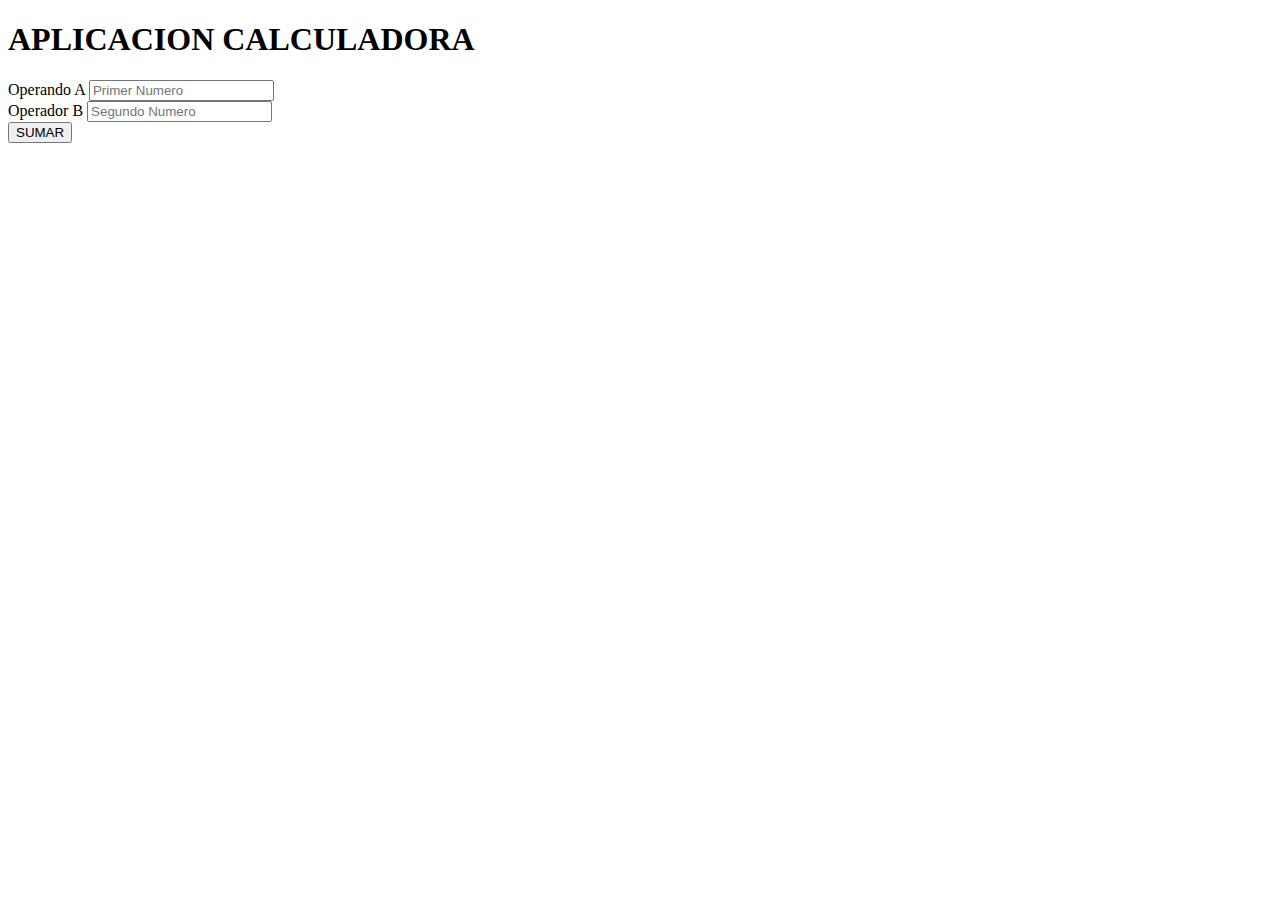
<file: JavaScript/CALCULADORA/index.html>
<!DOCTYPE html>
<html lang="es">
  <head>
    <meta charset="utf-8" />
    <meta name="viewport" content="width=device-width, initial-scale=1" />
    <link
      href="https://cdn.jsdelivr.net/npm/bootstrap@5.2.3/dist/css/bootstrap.min.css"
      rel="stylesheet"
      integrity="sha384-rbsA2VBKQhggwzxH7pPCaAqO46MgnOM80zW1RWuH61DGLwZJEdK2Kadq2F9CUG65"
      crossorigin="anonymous"
    />
    <title>Calculadora</title>
  </head>
  <body>
    <div class="container">
      <h1>APLICACION CALCULADORA</h1>
      <form id="forma">
        <div class="mb-3">
            <label for="operandoA">Operando A</label>
            <input type="number" class="form-control" placeholder="Primer Numero" id="operandoA"/>
        </div>
        <div class="mb-3">
            <label for="operadorB">Operador B</label>
            <input type="number" class="form-control" placeholder="Segundo Numero" id="OperadorB">
        </div>
       
      </form>
      <button class="btn btn-primary mb-3" onclick="sumar()">SUMAR</button>
      <div id="resultado"></div>
    </div>
    <script
      src="https://cdn.jsdelivr.net/npm/bootstrap@5.2.3/dist/js/bootstrap.bundle.min.js"
      integrity="sha384-kenU1KFdBIe4zVF0s0G1M5b4hcpxyD9F7jL+jjXkk+Q2h455rYXK/7HAuoJl+0I4"
      crossorigin="anonymous"></script>
    <script src="./JS/app.js"></script>
  </body>
</html>
</file>
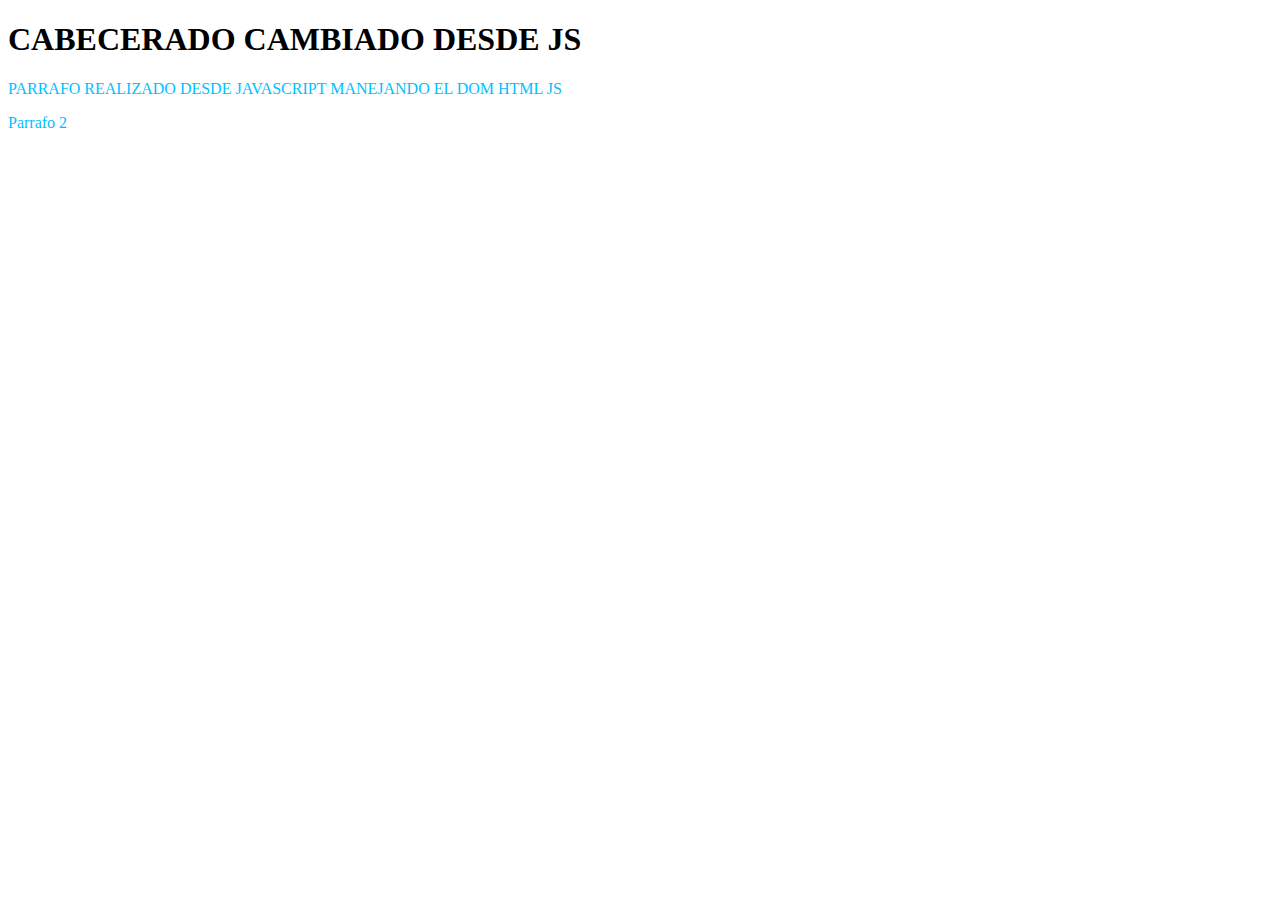
<file: JavaScript/DOMHTMLJS/index.html>
<!DOCTYPE html>
<html lang="es">
<head>
    <meta charset="UTF-8">
    <meta http-equiv="X-UA-Compatible" content="IE=edge">
    <meta name="viewport" content="width=device-width, initial-scale=1.0">
    <title>EJEMPLO DOM JAVASCRIPT</title>
    <style>
        .azul{
            color:deepskyblue;
        }
    </style>
</head>
<body>
    <h1 id='cabecero'>DOM CON JAVASCRIPT</h1>
    <p id='parrafo' class='azul'>Comienzo</p>
    <p id='parrafo2' class='azul'>Parrafo 2</p>
    <script>
        let cabecero = document.getElementById('cabecero');
        let parrafo = document.getElementById('parrafo');
        console.log(`valor cabecero: ${cabecero.innerHTML}`);
        console.log(`valor del parrafo: ${parrafo.innerHTML}`);
        console.log('SALUDOS CON JS');
        cabecero.innerHTML = 'CABECERADO CAMBIADO DESDE JS';
        parrafo.innerHTML = 'PARRAFO REALIZADO DESDE JAVASCRIPT MANEJANDO EL DOM HTML JS';
        let elementos = document.getElementsByClassName('azul');
        console.log(`N° elementos: ${elementos.length}`);
        for(let i=0;i<elementos.length;i++){
            console.log(`i:${i} - ${elementos[i].innerHTML}`);
        }
    </script>    
</body>
</html>
</file>
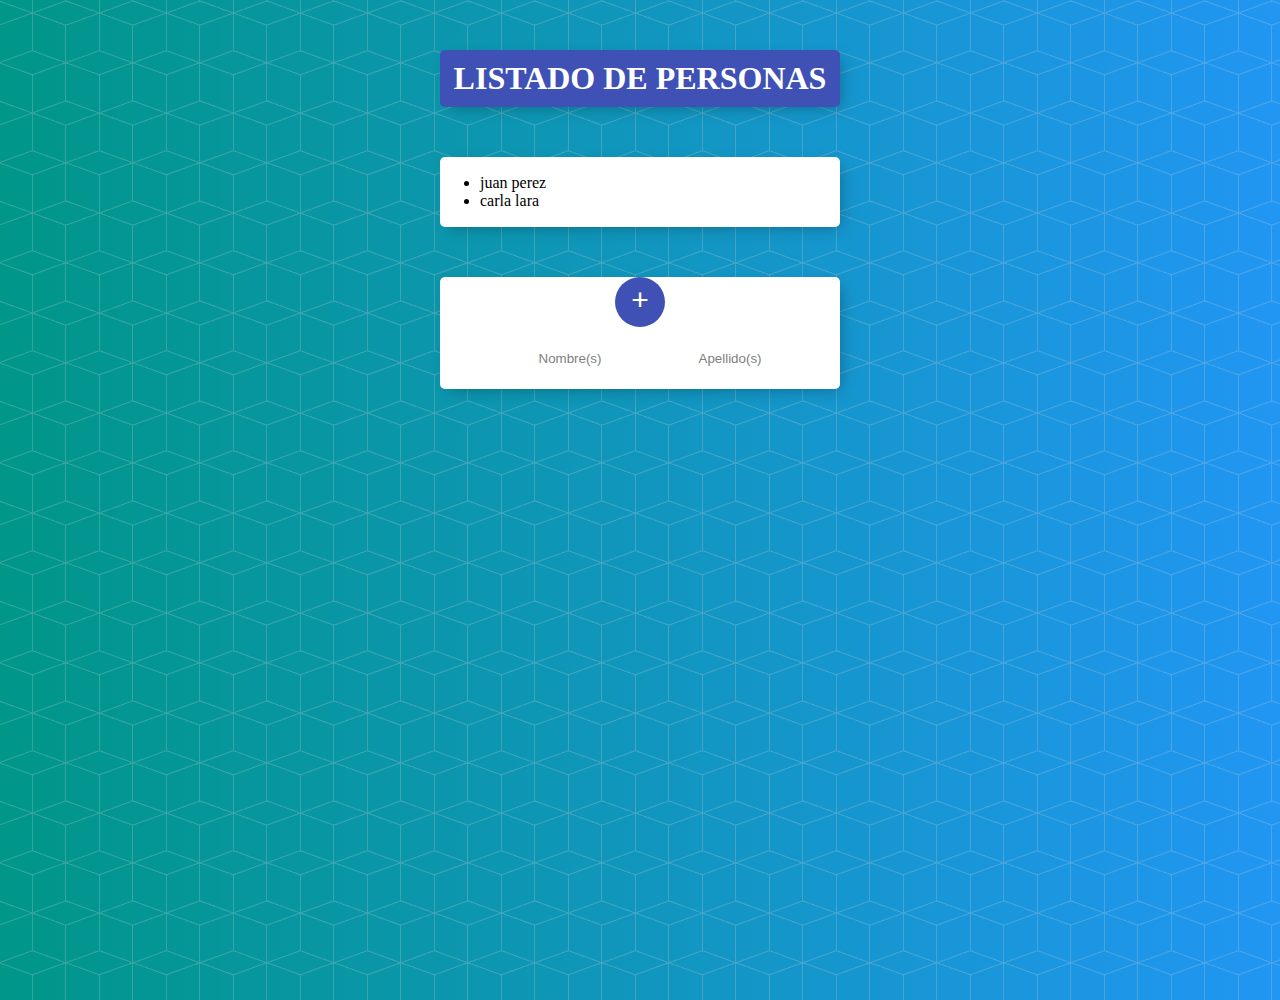
<file: JavaScript/LISTADO_PERSONA/index.html>
<!DOCTYPE html>
<html lang="es">
<head>
    <meta charset="UTF-8">
    <meta http-equiv="X-UA-Compatible" content="IE=edge">
    <meta name="viewport" content="width=device-width, initial-scale=1.0">
    <link rel="stylesheet" href="./css/estilos.css">

    <title>Listado Personas</title>
</head>
<body onload="MostrarPersonas()">
    <div class="contenedor" id="cabecero">
        <h1>LISTADO DE PERSONAS</h1>
    </div>
    <div class="contenedor">
        <div class="elemento">
            <ul id="personas">
               
            </ul>
        </div>
    </div>
    <div class="contenedor">
        <div style="text-align: center;">
            <button style="cursor: pointer;" onclick="AgregarPersona()">+</button>
        </div>
        <form id="forma">
            <input type="text" id="nombre" placeholder="Nombre(s)"/>
            <input type="text" id="apellido" placeholder="Apellido(s)"/>
        </form>
    </div>
    <script src="./js/persona.js"></script>
    <script src="./js/app.js"></script>
</body>
</html>
</file>
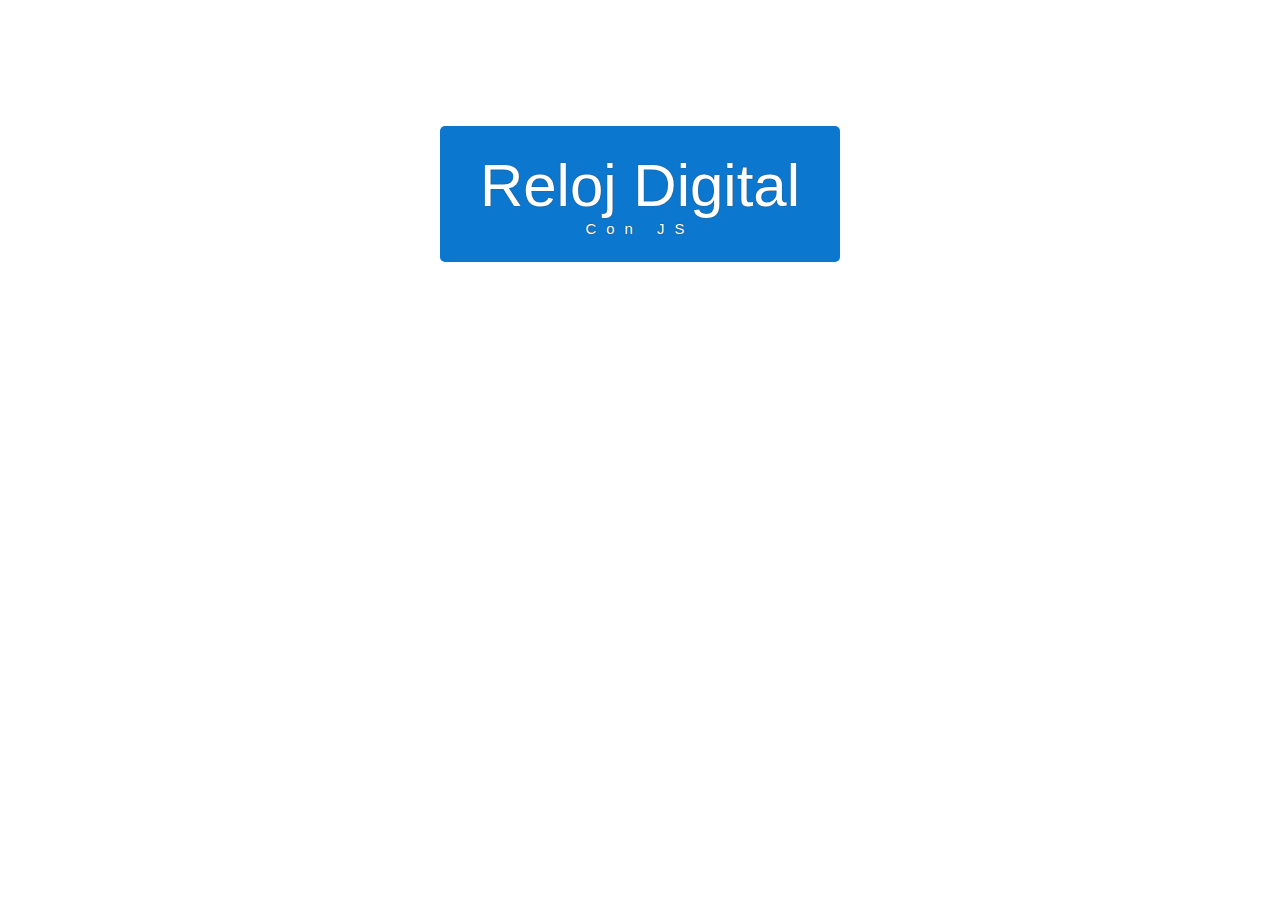
<file: JavaScript/RELOJ_DIGITAL/index.html>
<!DOCTYPE html>
<html lang="es">
<head>
    <meta charset="UTF-8">
    <meta http-equiv="X-UA-Compatible" content="IE=edge">
    <meta name="viewport" content="width=device-width, initial-scale=1.0">
    <link rel="stylesheet" href="./css/estilos.css">
    <title>RELOJ DIGITAL</title>
</head>
<body">
    <div id="reloj">
        <div class="reloj_contenedor" id="contenedor">
            <div id="hora">Reloj Digital</div>
            <div id="fecha">Con JS</div>
        </div>
    </div>
    <script src="./js/reloj.js"></script>
</body>
</html>
</file>
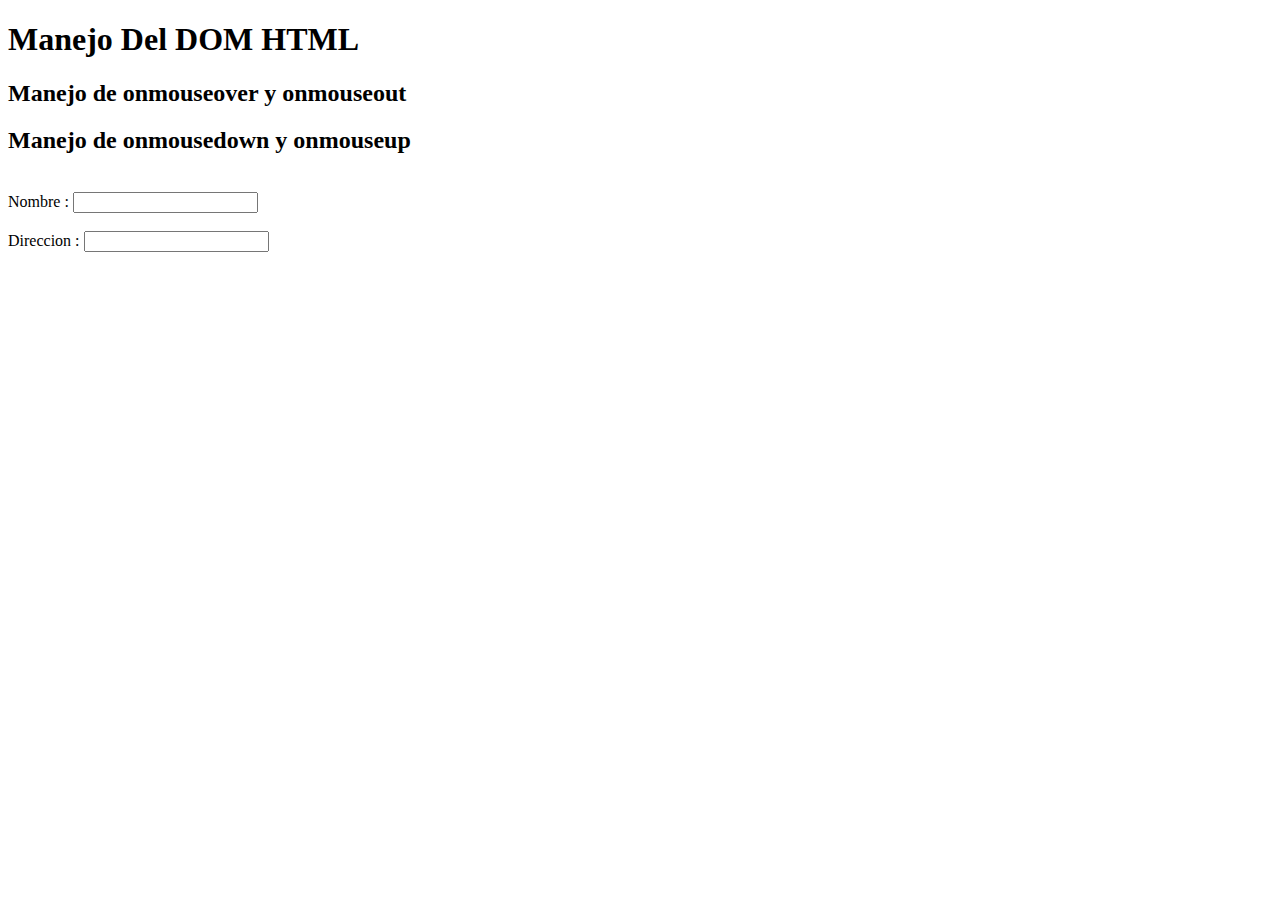
<file: JavaScript/DOMHTMLJS/EventosHtmlJs.html>
<!DOCTYPE html>
<html lang="en">
<head>
    <meta charset="UTF-8">
    <meta http-equiv="X-UA-Compatible" content="IE=edge">
    <meta name="viewport" content="width=device-width, initial-scale=1.0">
    <title>Manejo de Eventos JS</title>
</head>
<body /*onload="entrar()"*/>
    <h1 id="titulo" /*onclick="CambiarTexto(this)"*/>Manejo Del DOM HTML</h1>
    <h2 onmouseover="Rojo(this)" onmouseout="Negro(this)">Manejo de onmouseover y onmouseout</h2>
    <h2 onmousedown="Rojo(this)" onmouseup="Negro(this)">Manejo de onmousedown y onmouseup</h2>
    <br/>
    <div id="mostrar">
        <form id="formulario">
            Nombre : <input type="text" id="nombre" /*onchange="Convertir(this)*/"/>
            <br/><br/>
            Direccion : <input type="text" id="direccion"/>
        </form>
    </div>
        
    <script>
        document.getElementById('titulo').onclick = CambiarTexto;
        function CambiarTexto(){
            document.getElementById('mostrar').innerHTML='Cambiar El titulo';
        }
        function entrar(){
            alert('Entrando al portal Web');
            let texto='';
            if(navigator.cookieEnabled){
                texto='Cokies habilitadas';
            }
            else{
                texto='Cookies inhabilitadas';
            }
            document.getElementById('mostrar').innerHTML=texto;
        }
        function Convertir(nombreInput){
            //let nombre1=document.getElementById(nombreInput);
            nombreInput.value=nombreInput.value.toUpperCase();
        }
        function Rojo(titulo2){
            titulo2.style.color='blue';
        }
        function Negro(titulo2){
            titulo2.style.color='black';
        }
        const formulario=document.getElementById('formulario');
        formulario.addEventListener('focus',(evento)=>{
            evento.target.style.background='yellow';
        },true);
        formulario.addEventListener('blur',(evento)=>{
            evento.target.style.background = 'white';
        },true);
       /* document.getElementById('direccion').addEventListener('focus',cambiar);
        document.getElementById('direccion').addEventListener('blur',regresar);
        document.getElementById('nombre').addEventListener('focus',cambiar);
        document.getElementById('nombre').addEventListener('blur',regresar);
        function cambiar(evento){
            let componente = evento.target;
            componente.style.background='yellow';
        }
        function regresar(evento){
            evento.target.style.background='white';
        }*/

      /*  function CambiarTexto(titulo){
            console.log(titulo);
            console.log(titulo.innerHTML);
            titulo.innerHTML='Cambia El Titulo';
            console.log(titulo.innerHTML);
        }*/

    </script>
</body>
</html>
</file>
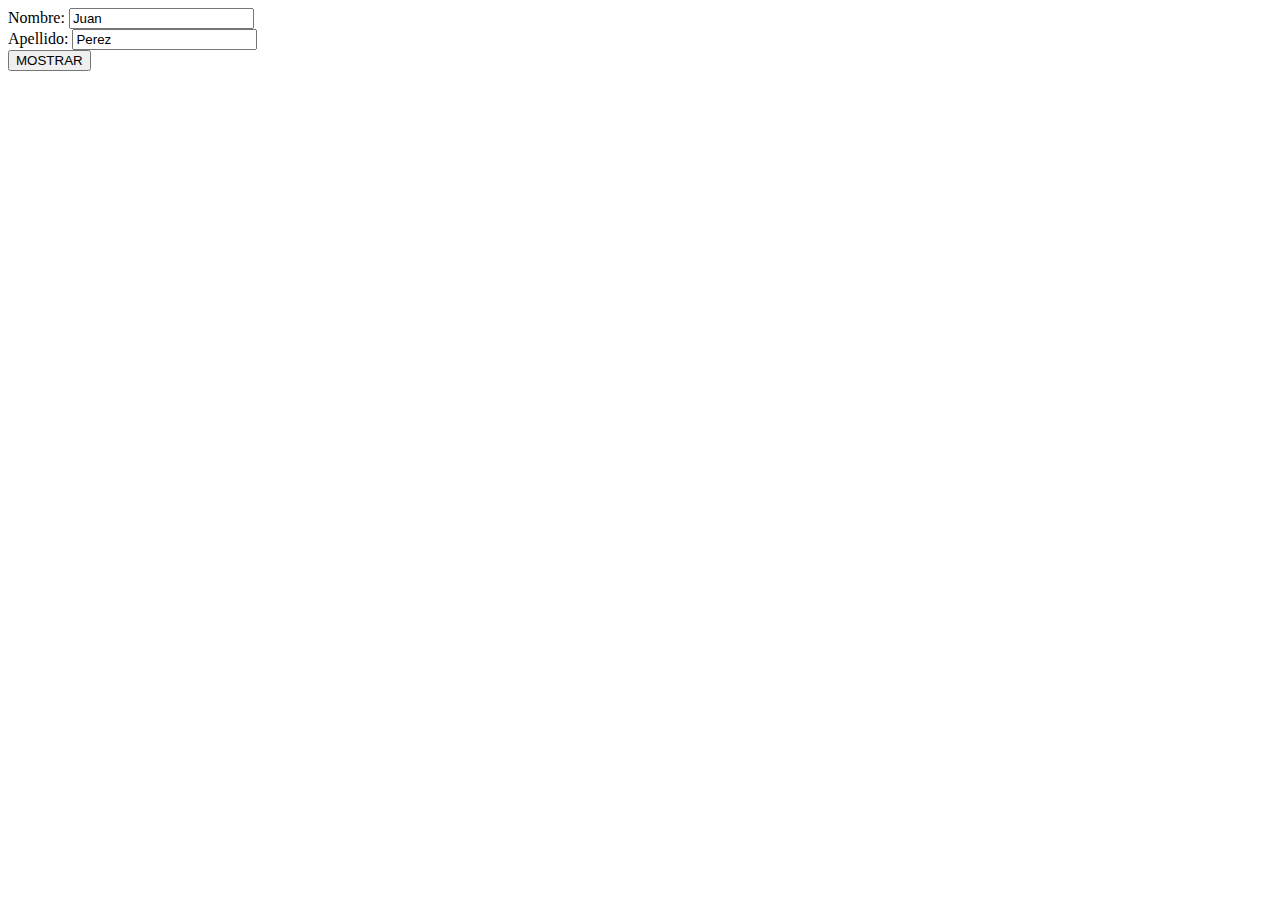
<file: JavaScript/DOMHTMLJS/Formulario.html>
<!DOCTYPE html>
<html lang="es">
<head>
    <meta charset="UTF-8">
    <meta http-equiv="X-UA-Compatible" content="IE=edge">
    <meta name="viewport" content="width=device-width, initial-scale=1.0">
    <title>MANEJO DE FORMULARIO</title>
</head>
<body>
    <form id="formulario">
        Nombre: <input type="text" name="Nombre" value="Juan"/>
        <br/>
        Apellido: <input type="text" name="Apellido" value="Perez"/>
        <br/>

    </form>
    <button onclick="mostrarValores()">MOSTRAR</button>
    <div id="valores"></div>
    <script>
        function mostrarValores(){
            let formulario = document.forms['formulario'];
            let texto = '';
            for(let elemento of formulario){
                texto += elemento.value + '<br/>';
            }
            document.getElementById('valores').innerHTML=texto;

            let nombre=formulario['Nombre'];
            let apellido=formulario['Apellido'];
            texto = nombre.value + '<br/>' + apellido.value + '<br/>';
        }
    </script>
</body>
</html>
</file>
<file: JavaScript/LISTADO_PERSONA/css/estilos.css>
html {
    background-color: #2196f3;
    min-height: 1000px;
    font-family: "helvetica neue";
    background: url(fondo.png), #2196f3;
    background: url(fondo.png),
      -webkit-gradient(linear, right top, left top, from(#2196f3), to(#009688));
    background: url(fondo.png),
      linear-gradient(to left, #2196f3, #009688);
  }
  
  h1 {
    color: #fff;
    padding: 10px;
  }
  
  .contenedor {
    max-width: 400px;
    margin: 50px auto;
    background: white;
    border-radius: 5px;
    box-shadow: 5px 5px 15px -5px rgba(0, 0, 0, 0.3);
  }
  
  #cabecero {
    background-color: #3f51b5;
    text-align: center;
  }
  
  .elemento {
    min-height: 70px;
    display: flex;
    align-items: center;
    border-bottom: 1px solid #f1f1f1;
  }
  
  .elemento:last-child {
    border-bottom: 0;
  }
  
  input[type="checkbox"] {
    margin: 20px;
  }
  
  p {
    margin: 0;
    padding: 20px;
    font-size: 20px;
    font-weight: 200;
    color: #00204a;
  }
  
  form {
    text-align: center;
    margin-left: 20px;
  }
  
  button {
    min-height: 50px;
    width: 50px;
    border-radius: 50%;
    border-color: transparent;
    background-color: #3f51b5;
    color: #fff;
    font-size: 30px;
    padding-bottom: 6px;
    border-width: 0;
  }
  
  input[type="text"] {
    text-align: center;
    height: 60px;
    top: 10px;
    border: none;
    background: transparent;
    font-weight: 200;
    width: 40%;
  }
  
  input[type="text"]:focus {
    outline: none;
    box-shadow: inset 0 -3px 0 0 #3f51b5;
  }
  
  ::placeholder {
    color: grey;
    opacity: 1;
  }
</file>
<file: JavaScript/RELOJ_DIGITAL/css/estilos.css>
#reloj{
    font-family: sans-serif;
    font-size: 60px;
    text-shadow: 0px 0px 1px #333;
    color: #fff;
}
.reloj_contenedor{
    background-color: rgb(12, 119, 206);
    padding: 25px;
    max-width: 350px;
    text-align: center;
    border-radius: 5px;
    margin: 0 auto;
    margin-top: 10%;
}
#fecha{
    letter-spacing: 10px;
    font-size: 15px;

}
.animar{
    border: rgb(0, 0, 0) 2px solid;
}
</file>
